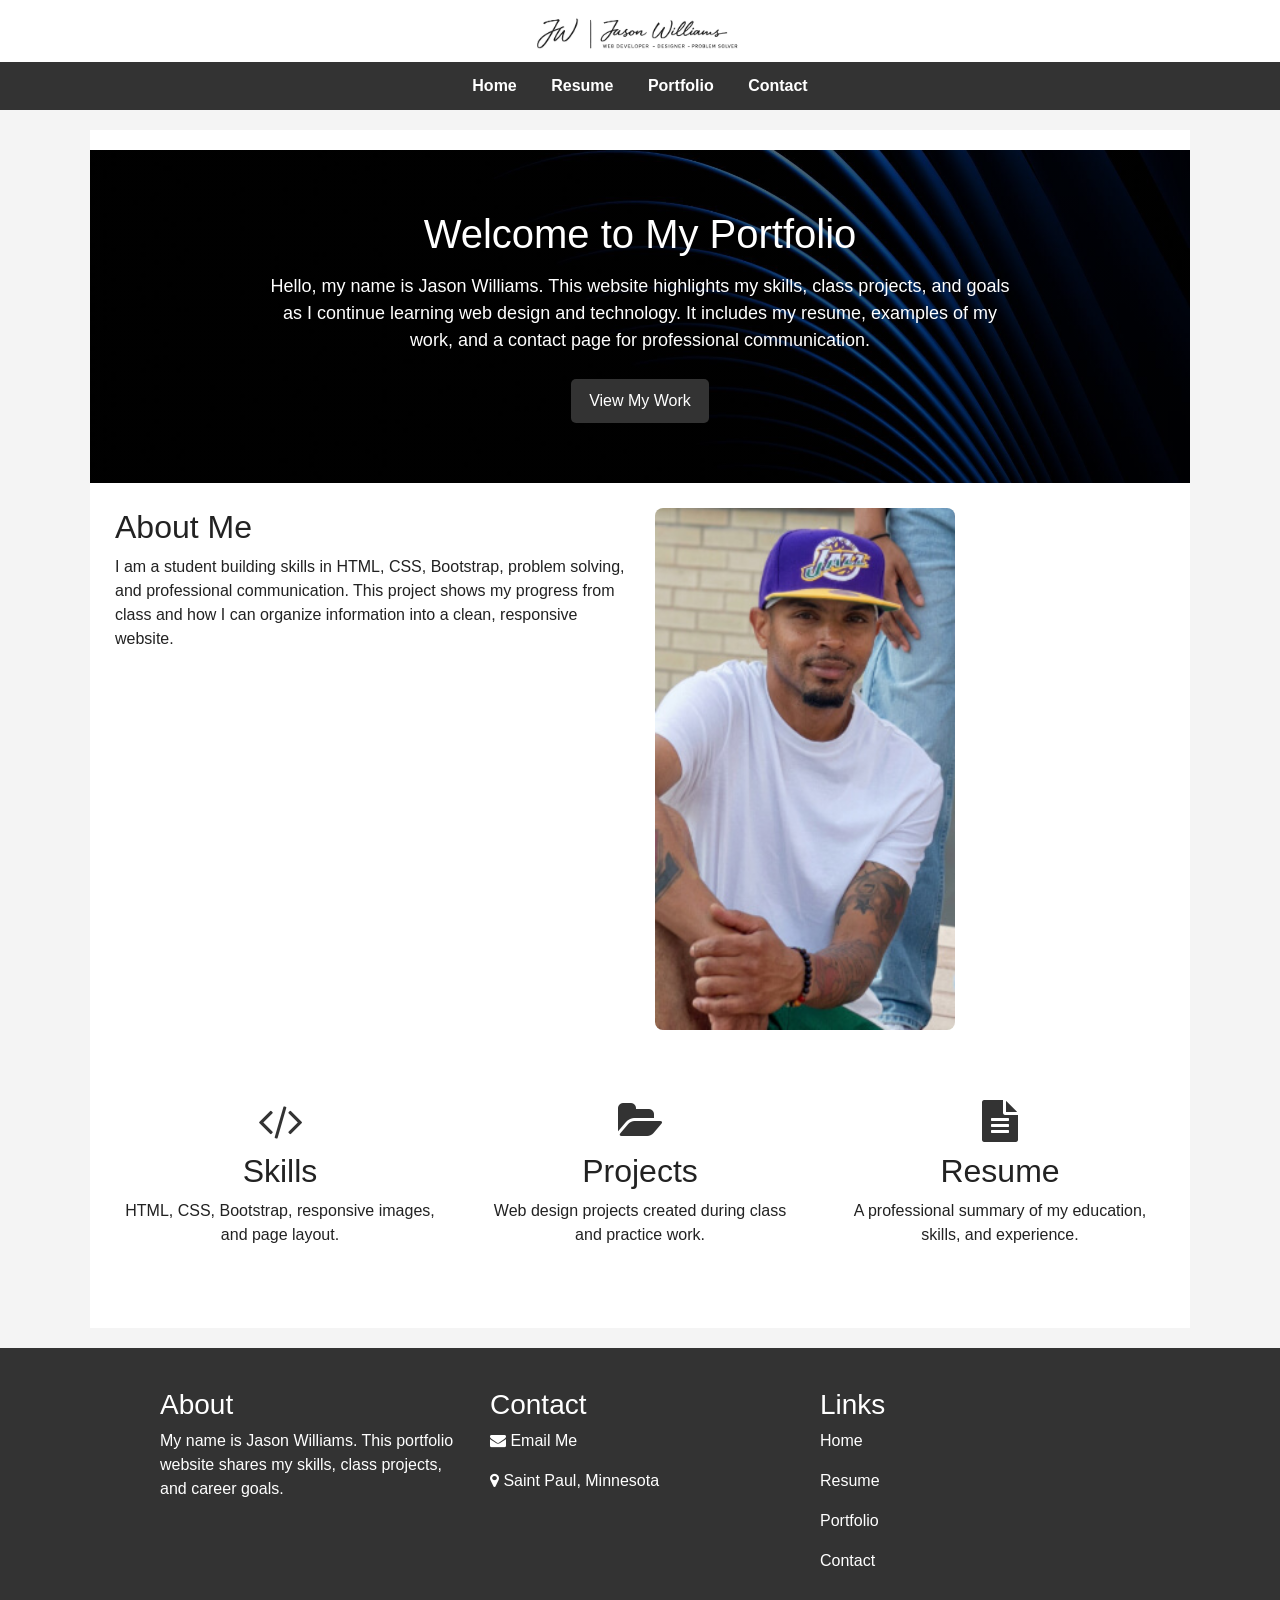
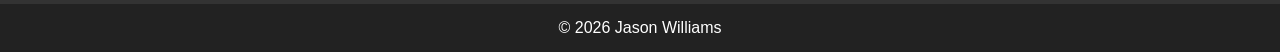
<file: index.html>
<!DOCTYPE html>
<html lang="en">
<head>
  <meta charset="utf-8">
  <meta name="viewport" content="width=device-width, initial-scale=1">
  <title>Jason Williams Portfolio</title>
 
  <link rel="stylesheet" href="https://cdnjs.cloudflare.com/ajax/libs/font-awesome/4.7.0/css/font-awesome.min.css">
  <link rel="stylesheet" href="https://cdn.jsdelivr.net/npm/bootstrap@4.6.1/dist/css/bootstrap.min.css">
  <link rel="stylesheet" href="style.css">
</head>
<body>
  <header class="site-header">
    <img src="images/logo.png" alt="Jason Williams logo" height="180" width="500" class="img-fluid logo">
  </header>

  <nav class="main-nav">
    <a href="index.html">Home</a>
    <a href="resume.html">Resume</a>
    <a href="portfolio.html">Portfolio</a>
    <a href="contact.html">Contact</a>
  </nav>

  <main class="container-fluid">
    <section class="row hero-row">
      <div class="col-sm-12 hero">
        <h1>Welcome to My Portfolio</h1>
        <p>Hello, my name is Jason Williams. This website highlights my skills, class projects, and goals as I continue learning web design and technology. It includes my resume, examples of my work, and a contact page for professional communication.</p>
        <a href="portfolio.html" class="button">View My Work</a>
      </div>
    </section>

    <section class="row content-row">
      <div class="col-sm-6">
        <h2>About Me</h2>
        <p>I am a student building skills in HTML, CSS, Bootstrap, problem solving, and professional communication. This project shows my progress from class and how I can organize information into a clean, responsive website.</p>
      </div>
      <div class="col-sm-6">
        <img src="images/jason.jpg" alt="Jason Williams" height="600" width="800" class="img-fluid rounded-image">
      </div>
    </section>

    <section class="row content-row text-center">
      <div class="col-sm-4 home-card">
        <i class="fa fa-code"></i>
        <h2>Skills</h2>
        <p>HTML, CSS, Bootstrap, responsive images, and page layout.</p>
      </div>
      <div class="col-sm-4 home-card">
        <i class="fa fa-folder-open"></i>
        <h2>Projects</h2>
        <p>Web design projects created during class and practice work.</p>
      </div>
      <div class="col-sm-4 home-card">
        <i class="fa fa-file-text"></i>
        <h2>Resume</h2>
        <p>A professional summary of my education, skills, and experience.</p>
      </div>
    </section>
  </main>

  <footer>
        <div class="footer1000">
        <div class="row">
        <div class="col-sm-4 footer-box">
          <h3>About</h3>
          <p>My name is Jason Williams. This portfolio website shares my skills, class projects, and career goals.</p>
        </div>
         <div class="col-sm-4 footer-box">
          <h3>Contact</h3>
          <p><a href="mailto:jason.williams@my.saintpaul.edu"><i class="fa fa-envelope"></i> Email Me</a></p>
          <p><i class="fa fa-map-marker"></i> Saint Paul, Minnesota</p>
        </div>
            <div class="col-sm-4 footer-box">
          <h3>Links</h3>
          <p><a href="index.html">Home</a></p>
          <p><a href="resume.html">Resume</a></p>
          <p><a href="portfolio.html">Portfolio</a></p>
          <p><a href="contact.html">Contact</a></p>
        </div>
           </div>
    </div>
    <p class="footer-bottom">&copy; 2026 Jason Williams</p>
  </footer>

  
  <script src="https://cdn.jsdelivr.net/npm/jquery@3.6.0/dist/jquery.slim.min.js"></script>
  <script src="https://cdn.jsdelivr.net/npm/popper.js@1.16.1/dist/umd/popper.min.js"></script>
  <script src="https://cdn.jsdelivr.net/npm/bootstrap@4.6.1/dist/js/bootstrap.bundle.min.js"></script>
</body>
</html>
</file>
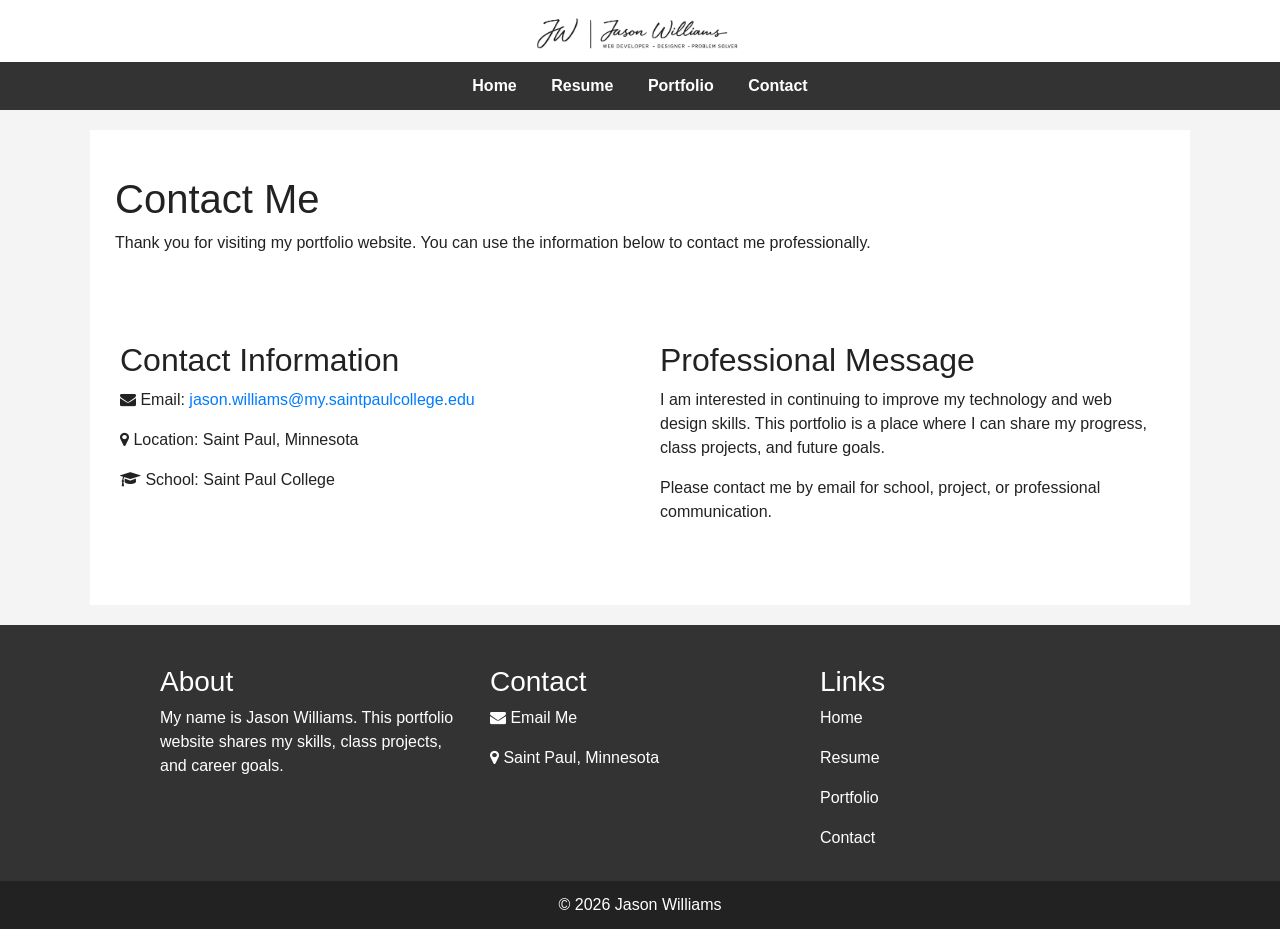
<file: contact.html>
<!DOCTYPE html>
<html lang="en">
<head>
  <meta charset="utf-8">
  <meta name="viewport" content="width=device-width, initial-scale=1">
  <title>Contact | Jason Williams Portfolio</title>
  <!-- Bootstrap and Font Awesome from class instructions -->
  <link rel="stylesheet" href="https://cdnjs.cloudflare.com/ajax/libs/font-awesome/4.7.0/css/font-awesome.min.css">
  <link rel="stylesheet" href="https://cdn.jsdelivr.net/npm/bootstrap@4.6.1/dist/css/bootstrap.min.css">
  <link rel="stylesheet" href="style.css">
</head>
<body>
  <header class="site-header">
    <img src="images/logo.png" alt="Jason Williams logo" height="180" width="500" class="img-fluid logo">
  </header>

  <nav class="main-nav">
    <a href="index.html">Home</a>
    <a href="resume.html">Resume</a>
    <a href="portfolio.html">Portfolio</a>
    <a href="contact.html">Contact</a>
  </nav>

  <main class="container-fluid">
       <section class="row page-heading">
         <div class="col-sm-12">
        <h1>Contact Me</h1>
        <p>Thank you for visiting my portfolio website. You can use the information below to contact me professionally.</p>
      </div>
    </section>

    <section class="row content-row contact-section">
      <div class="col-sm-6 contact-box">
        <h2>Contact Information</h2>
        <p><i class="fa fa-envelope"></i> Email: <a href="mailto:jason.williams@my.saintpaulcollege.edu">jason.williams@my.saintpaulcollege.edu</a></p>
        <p><i class="fa fa-map-marker"></i> Location: Saint Paul, Minnesota</p>
        <p><i class="fa fa-graduation-cap"></i> School: Saint Paul College</p>
      </div>
      <div class="col-sm-6 contact-box">
        <h2>Professional Message</h2>
        <p>I am interested in continuing to improve my technology and web design skills. This portfolio is a place where I can share my progress, class projects, and future goals.</p>
        <p>Please contact me by email for school, project, or professional communication.</p>
       </div>
      </section>
      </main>

  <footer>
     <div class="footer1000">
        <div class="row">
        <div class="col-sm-4 footer-box">
          <h3>About</h3>
          <p>My name is Jason Williams. This portfolio website shares my skills, class projects, and career goals.</p>
         </div>
         <div class="col-sm-4 footer-box">
          <h3>Contact</h3>
          <p><a href="mailto:jason.williams@my.saintpaul.edu"><i class="fa fa-envelope"></i> Email Me</a></p>
          <p><i class="fa fa-map-marker"></i> Saint Paul, Minnesota</p>
        </div>
        <div class="col-sm-4 footer-box">
          <h3>Links</h3>
          <p><a href="index.html">Home</a></p>
          <p><a href="resume.html">Resume</a></p>
          <p><a href="portfolio.html">Portfolio</a></p>
          <p><a href="contact.html">Contact</a></p>
          </div>
          </div>
         </div>
    <p class="footer-bottom">&copy; 2026 Jason Williams</p>
  </footer>


  <script src="https://cdn.jsdelivr.net/npm/jquery@3.6.0/dist/jquery.slim.min.js"></script>
  <script src="https://cdn.jsdelivr.net/npm/popper.js@1.16.1/dist/umd/popper.min.js"></script>
  <script src="https://cdn.jsdelivr.net/npm/bootstrap@4.6.1/dist/js/bootstrap.bundle.min.js"></script>
</body>
</html>
</file>
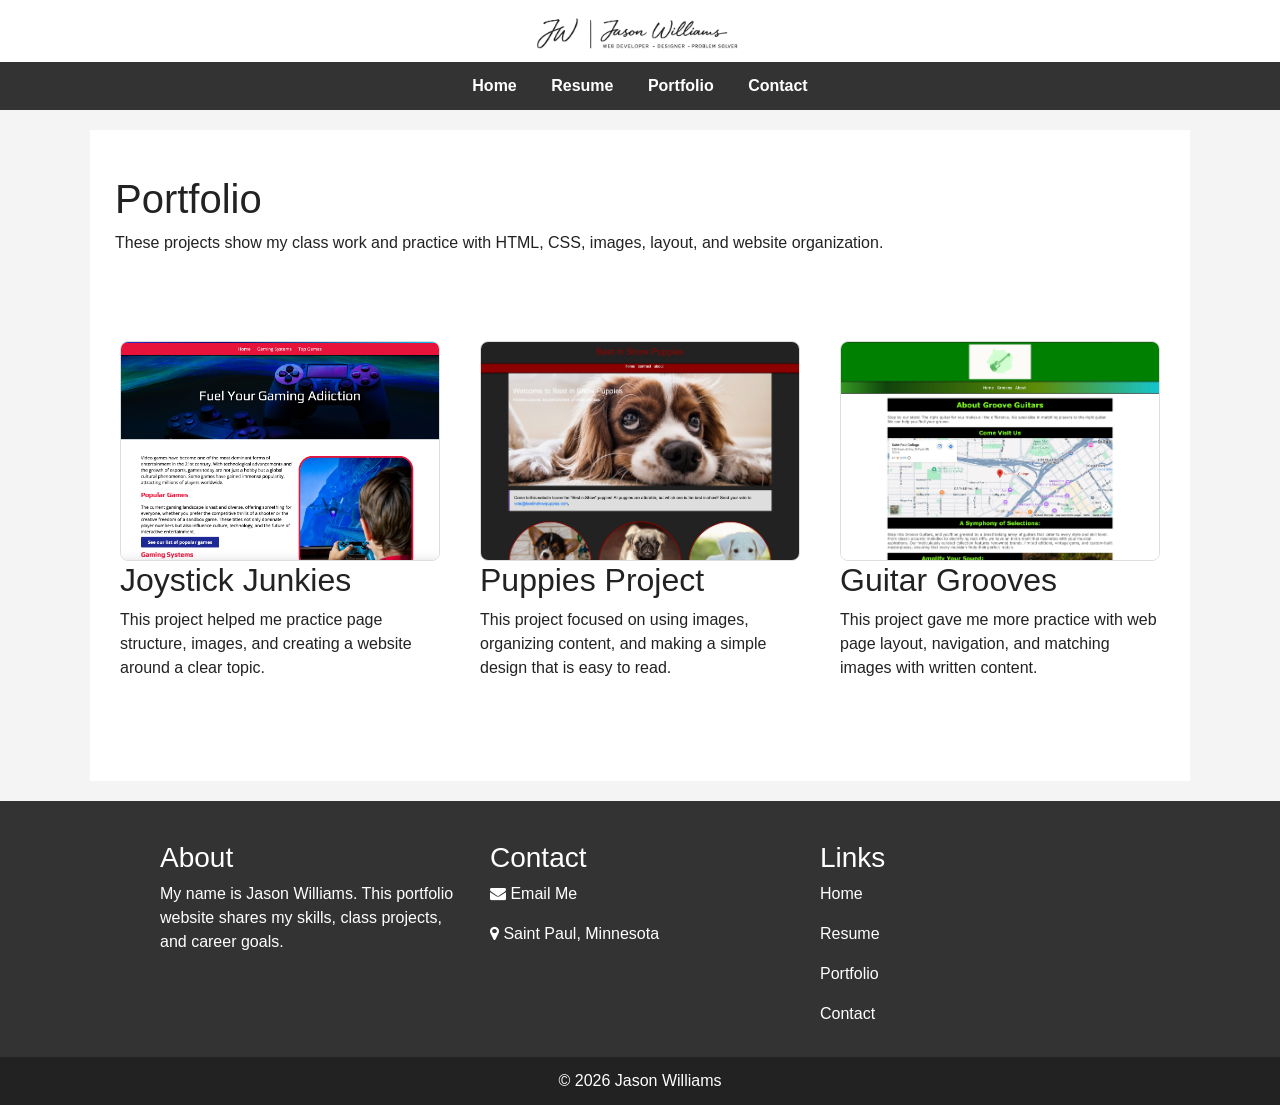
<file: portfolio.html>
<!DOCTYPE html>
<html lang="en">
<head>
  <meta charset="utf-8">
  <meta name="viewport" content="width=device-width, initial-scale=1">
  <title>Portfolio | Jason Williams Portfolio</title>
  <link rel="stylesheet" href="https://cdnjs.cloudflare.com/ajax/libs/font-awesome/4.7.0/css/font-awesome.min.css">
  <link rel="stylesheet" href="https://cdn.jsdelivr.net/npm/bootstrap@4.6.1/dist/css/bootstrap.min.css">
  <link rel="stylesheet" href="style.css">
</head>
<body>
  <header class="site-header">
    <img src="images/logo.png" alt="Jason Williams logo" height="180" width="500" class="img-fluid logo">
  </header>

  <nav class="main-nav">
    <a href="index.html">Home</a>
    <a href="resume.html">Resume</a>
    <a href="portfolio.html">Portfolio</a>
    <a href="contact.html">Contact</a>
  </nav>

  <main class="container-fluid">
    <section class="row page-heading">
      <div class="col-sm-12">
        <h1>Portfolio</h1>
        <p>These projects show my class work and practice with HTML, CSS, images, layout, and website organization.</p>
      </div>
    </section>

    <section class="row content-row">
      <div class="col-sm-4 portfolio-card">
        <img src="images/junkies.png" alt="Joystick Junkies project" height="600" width="800" class="img-fluid">
        <h2>Joystick Junkies</h2>
        <p>This project helped me practice page structure, images, and creating a website around a clear topic.</p>
         </div>
         <div class="col-sm-4 portfolio-card">
        <img src="images/Puppies.jpeg" alt="Puppies project" height="600" width="800" class="img-fluid">
        <h2>Puppies Project</h2>
        <p>This project focused on using images, organizing content, and making a simple design that is easy to read.</p>
      </div>
      <div class="col-sm-4 portfolio-card">
        <img src="images/Guitar-Groove.jpeg" alt="Guitar Grooves project" height="600" width="800" class="img-fluid">
        <h2>Guitar Grooves</h2>
        <p>This project gave me more practice with web page layout, navigation, and matching images with written content.</p>
      </div>
    </section>
  </main>

  <footer>
        <div class="footer1000">
         <div class="row">
        <div class="col-sm-4 footer-box">
          <h3>About</h3>
          <p>My name is Jason Williams. This portfolio website shares my skills, class projects, and career goals.</p>
          </div>
          <div class="col-sm-4 footer-box">
          <h3>Contact</h3>
          <p><a href="mailto:jason.williams@my.saintpaul.edu"><i class="fa fa-envelope"></i> Email Me</a></p>
          <p><i class="fa fa-map-marker"></i> Saint Paul, Minnesota</p>
        </div>
        <div class="col-sm-4 footer-box">
          <h3>Links</h3>
          <p><a href="index.html">Home</a></p>
          <p><a href="resume.html">Resume</a></p>
          <p><a href="portfolio.html">Portfolio</a></p>
          <p><a href="contact.html">Contact</a></p>
        </div>
         </div>
        </div>
    <p class="footer-bottom">&copy; 2026 Jason Williams</p>
  </footer>

  
  <script src="https://cdn.jsdelivr.net/npm/jquery@3.6.0/dist/jquery.slim.min.js"></script>
  <script src="https://cdn.jsdelivr.net/npm/popper.js@1.16.1/dist/umd/popper.min.js"></script>
  <script src="https://cdn.jsdelivr.net/npm/bootstrap@4.6.1/dist/js/bootstrap.bundle.min.js"></script>
</body>
</html>
</file>
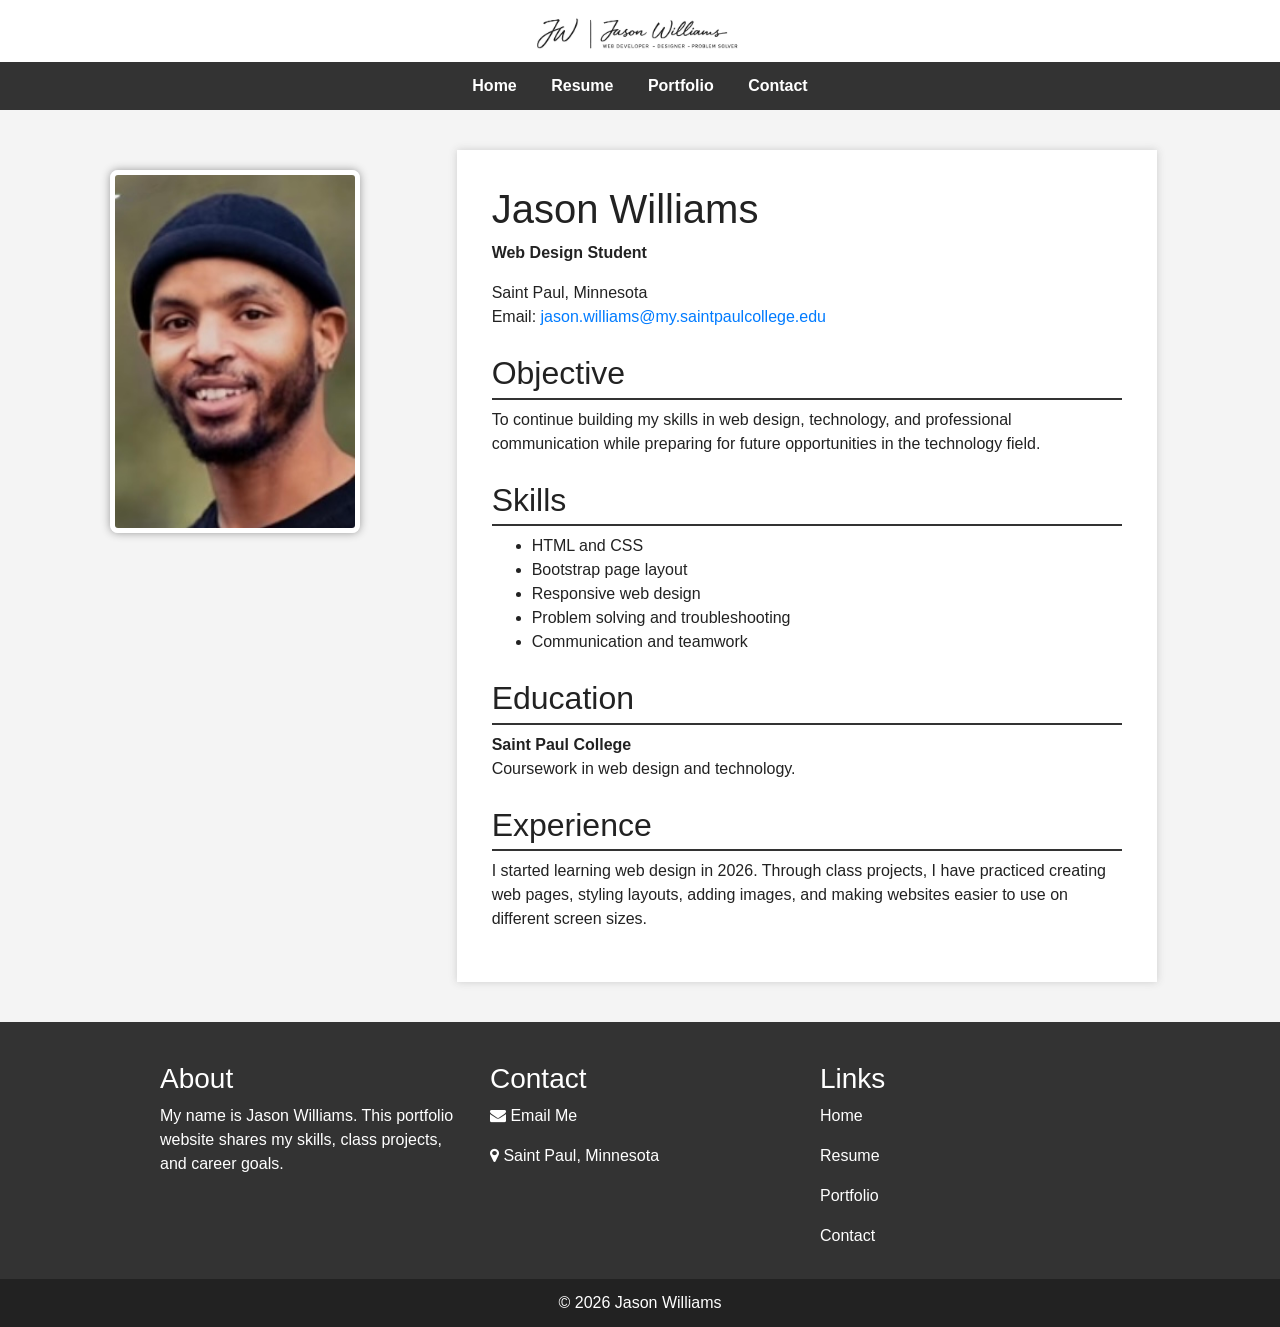
<file: resume.html>
<!DOCTYPE html>
<html lang="en">
<head>
  <meta charset="utf-8">
  <meta name="viewport" content="width=device-width, initial-scale=1">
  <title>Resume | Jason Williams Portfolio</title>
  <link rel="stylesheet" href="https://cdnjs.cloudflare.com/ajax/libs/font-awesome/4.7.0/css/font-awesome.min.css">
  <link rel="stylesheet" href="https://cdn.jsdelivr.net/npm/bootstrap@4.6.1/dist/css/bootstrap.min.css">
  <link rel="stylesheet" href="style.css">
</head>
<body>
  <header class="site-header">
    <img src="images/logo.png" alt="Jason Williams logo" height="180" width="500" class="img-fluid logo">
  </header>

  <nav class="main-nav">
    <a href="index.html">Home</a>
    <a href="resume.html">Resume</a>
    <a href="portfolio.html">Portfolio</a>
    <a href="contact.html">Contact</a>
  </nav>

  <main class="container-fluid resume-page">
    <section class="row">
      <div class="col-sm-4 resume-photo">
        <img src="images/jason-2.jpg" alt="Jason Williams" height="600" width="800" class="img-fluid profile-pic">
      </div>
      <div class="col-sm-8 resume-paper">
        <h1>Jason Williams</h1>
        <p><strong>Web Design Student</strong></p>
        <p>Saint Paul, Minnesota<br>Email: <a href="mailto:jason.williams@my.saintpaul.edu">jason.williams@my.saintpaulcollege.edu</a></p>

        <h2>Objective</h2>
        <p>To continue building my skills in web design, technology, and professional communication while preparing for future opportunities in the technology field.</p>

        <h2>Skills</h2>
        <ul>
          <li>HTML and CSS</li>
          <li>Bootstrap page layout</li>
          <li>Responsive web design</li>
          <li>Problem solving and troubleshooting</li>
          <li>Communication and teamwork</li>
        </ul>

        <h2>Education</h2>
        <p><strong>Saint Paul College</strong><br>Coursework in web design and technology.</p>

        <h2>Experience</h2>
        <p>I started learning web design in 2026. Through class projects, I have practiced creating web pages, styling layouts, adding images, and making websites easier to use on different screen sizes.</p>
      </div>
    </section>
  </main>

  <footer>
        <div class="footer1000">
        <div class="row">
          <div class="col-sm-4 footer-box">
          <h3>About</h3>
          <p>My name is Jason Williams. This portfolio website shares my skills, class projects, and career goals.</p>
           </div>
        <div class="col-sm-4 footer-box">
          <h3>Contact</h3>
          <p><a href="mailto:jason.williams@my.saintpaulcollege.edu"><i class="fa fa-envelope"></i> Email Me</a></p>
          <p><i class="fa fa-map-marker"></i> Saint Paul, Minnesota</p>
        </div>
        <div class="col-sm-4 footer-box">
          <h3>Links</h3>
          <p><a href="index.html">Home</a></p>
          <p><a href="resume.html">Resume</a></p>
          <p><a href="portfolio.html">Portfolio</a></p>
          <p><a href="contact.html">Contact</a></p>
            </div>
            </div>
           </div>
    <p class="footer-bottom">&copy; 2026 Jason Williams</p>
  </footer>

  <script src="https://cdn.jsdelivr.net/npm/jquery@3.6.0/dist/jquery.slim.min.js"></script>
  <script src="https://cdn.jsdelivr.net/npm/popper.js@1.16.1/dist/umd/popper.min.js"></script>
  <script src="https://cdn.jsdelivr.net/npm/bootstrap@4.6.1/dist/js/bootstrap.bundle.min.js"></script>
</body>
</html>
</file>
<file: style.css>
body {
  font-family: Arial, sans-serif;
  background-color: #f4f4f4;
  color: #222;
  margin: 0;
}

.site-header {
  background-color: white;
  text-align: center;
  padding: 10px;
}

.logo {
  max-width: 300px;
  margin: 0 auto;
  display: block;
}

.main-nav {
  background-color: #333;
  text-align: center;
  padding: 12px;
}

.main-nav a {
  color: white;
  text-decoration: none;
  margin: 8px 15px;
  font-weight: bold;
}

.main-nav a:hover {
  color: #333;
  background-color: white;
  padding: 8px;
  border-radius: 4px;
}

main {
  max-width: 1100px;
  margin: 20px auto;
  background-color: white;
  padding: 20px;
}

.hero-row {
  background-image: linear-gradient(rgba(0,0,0,.55), rgba(0,0,0,.55)), url("images/background.jpg");
  background-size: cover;
  background-position: center;
  color: white;
  min-height: 330px;
  align-items: center;
  text-align: center;
}

.hero {
  padding: 60px 25px;
}

.hero p {
  max-width: 750px;
  margin: 15px auto;
  font-size: 18px;
}

.button {
  display: inline-block;
  background-color: #333;
  color: white;
  padding: 10px 18px;
  margin-top: 10px;
  text-decoration: none;
  border-radius: 5px;
}

.button:hover {
  background-color: white;
  color: #333;
  text-decoration: none;
}

.content-row, .page-heading {
  padding: 25px 10px;
}

.home-card, .portfolio-card, .contact-box {
  padding: 20px;
}

.home-card .fa {
  font-size: 42px;
  margin-bottom: 10px;
  color: #333;
}

.rounded-image, .profile-pic, .portfolio-card img {
  border-radius: 8px;
}

.portfolio-card img {
  height: 220px;
  width: 100%;
  object-fit: cover;
  border: 1px solid #ddd;
}

.portfolio-card {
  margin-bottom: 20px;
}

.resume-page {
  background-color: #f4f4f4;
}

.resume-photo {
  padding: 20px;
}

.profile-pic {
  border: 5px solid white;
  box-shadow: 0 0 8px #999;
}

.resume-paper {
  background-color: white;
  padding: 35px;
  max-width: 700px;
  box-shadow: 0 0 8px #ccc;
}

.resume-paper h2 {
  border-bottom: 2px solid #333;
  margin-top: 25px;
  padding-bottom: 5px;
}

footer {
  background-color: #333;
  color: white;
  padding-top: 25px;
}

.footer1000 {
  max-width: 1000px;
  margin: 0 auto;
  padding: 0 20px;
}

.footer-box {
  padding: 15px;
}

footer a {
  color: white;
  text-decoration: none;
}

footer a:hover {
  color: #ddd;
  text-decoration: underline;
}

.footer-bottom {
  text-align: center;
  background-color: #222;
  padding: 12px;
  margin: 0;
}

img {
    width: 300px;
    height: auto;
    border-radius: 10px;
}

.profile-pic {
    width: 250px;
    height: auto;
}

@media only screen and (max-width: 768px) {
  .main-nav a {
    display: block;
    margin: 8px;
  }

  main {
    width: 95%;
    padding: 15px;
  }

  .hero {
    padding: 40px 15px;
  }

  .resume-paper {
    padding: 22px;
  }
}
</file>
